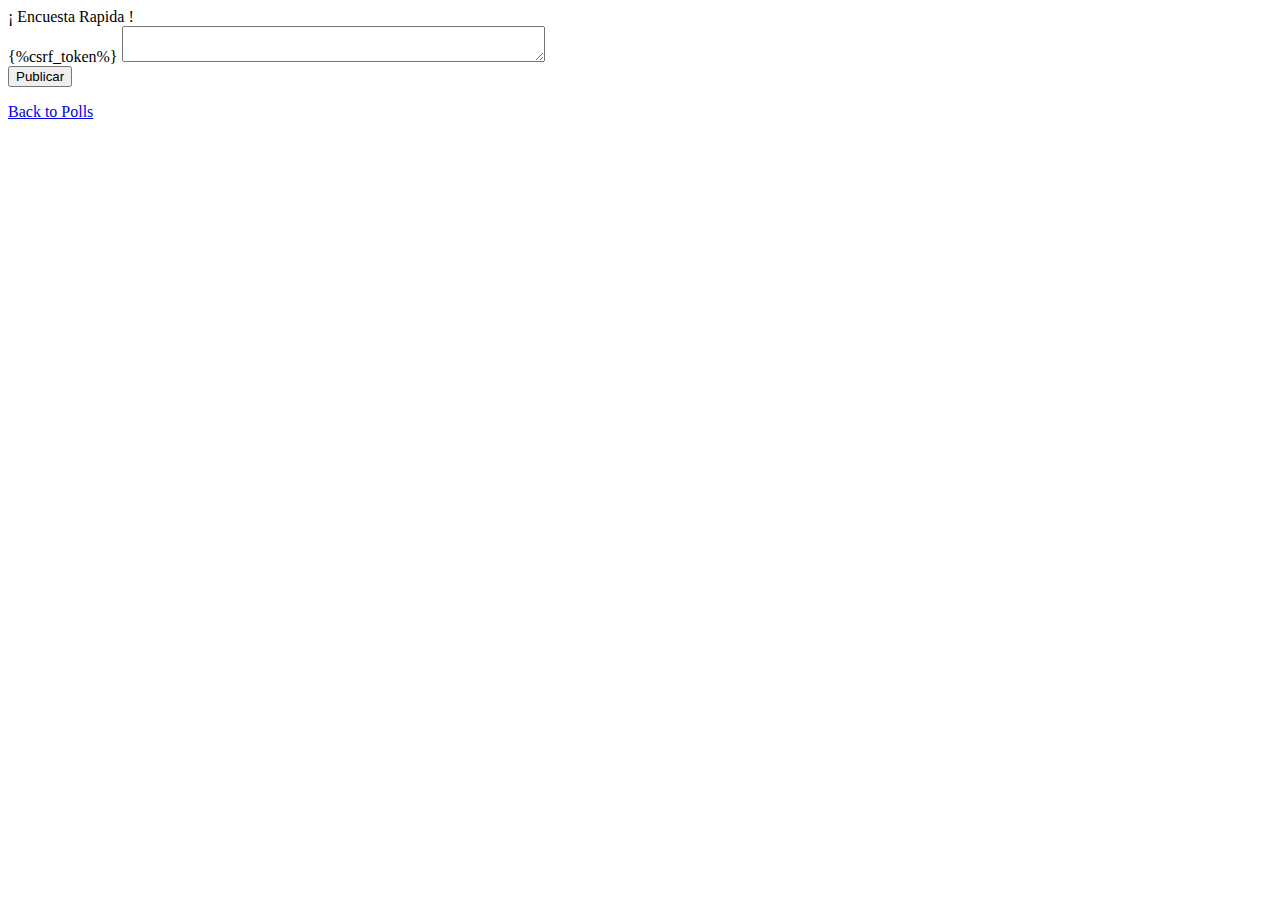
<file: tutorial/Templates/polls/old/publish.html>
<html>
<head>
¡ Encuesta Rapida !
</head>
<body>
<form method='POST'>
{%csrf_token%}
<textarea cols='50' rows='2' name='pregunta'></textarea><br>
<input type='submit' value='Publicar'/>
</form>
<a href="/polls">Back to Polls</a>
</body>
</html>
</file>
